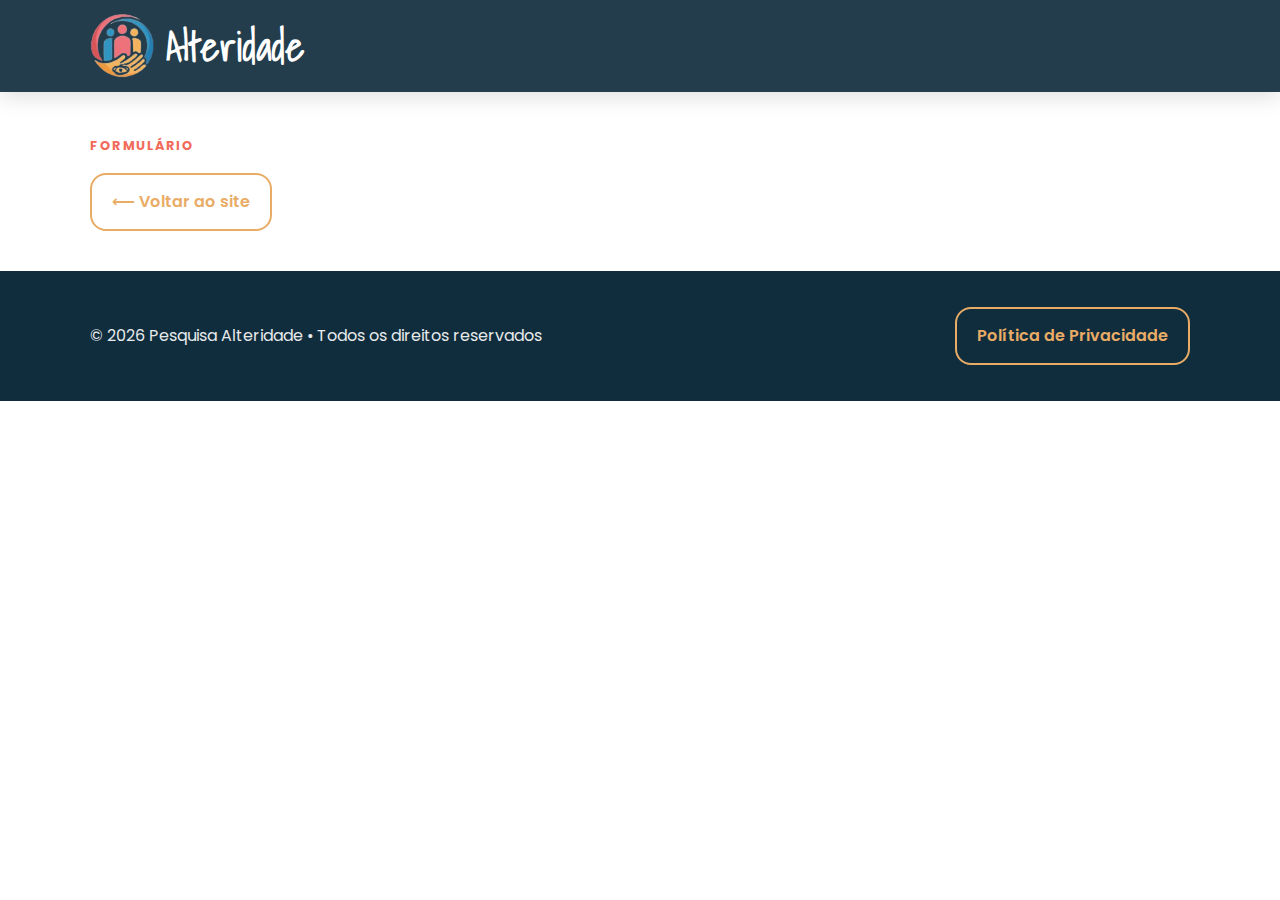
<file: coordenadores.html>
﻿<!DOCTYPE html>
<html lang="pt-br">
<head>
    <meta charset="utf-8"/>
    <meta name="viewport" content="width=device-width, initial-scale=1"/>
    <title>Formulário – Coordenadores | Pesquisa ALTERIDADE</title>
    <link rel="preconnect" href="https://fonts.googleapis.com">
    <link rel="preconnect" href="https://fonts.gstatic.com" crossorigin>
    <link href="https://fonts.googleapis.com/css2?family=Poppins:wght@300;400;500;600;700&family=Shadows+Into+Light&display=swap"
          rel="stylesheet">
    <link rel="stylesheet" href="assets/styles.css">
</head>
<body>
<header>
    <div class="container nav">
        <div class="brand">
            <img src="assets/Logo-sem-bg.png" class="brand-mark" width="80" height="80"
                 alt="Logo da Pesquisa Alteridade"/>
            <!--            <div class="brand-mark">A</div>-->
            <h1>Alteridade</h1>
        </div>
        <nav aria-label="principal">
        </nav>
    </div>
</header>

<main>
    <div class="container">
        <span class="kicker">Formulário</span>
        <div role="region" aria-label="Formulário Cognito – Coordenadores">
            <!-- Substitua o src abaixo pelo URL de incorporação do Cognito (coordenadores) -->
            <script src="https://www.cognitoforms.com/f/seamless.js" data-key="WkbTJnUSq0SBb-9_eCoymw"
                    data-form="8"></script>
        </div>

        <div style="margin-top:16px">
            <a class="btn btn-outline" href="index.html">⟵ Voltar ao site</a>
        </div>
    </div>
</main>

<footer>
    <div class="container"
         style="display:flex;justify-content:space-between;gap:20px;flex-wrap:wrap;align-items:center">
        <p style="margin:0;opacity:.9">© <span id="y"></span> Pesquisa Alteridade • Todos os direitos reservados</p>
        <a class="btn btn-outline" href="#">Política de Privacidade</a>
    </div>
</footer>
<script>
    document.getElementById('y').textContent = new Date().getFullYear();
</script>
</body>
</html>
</file>
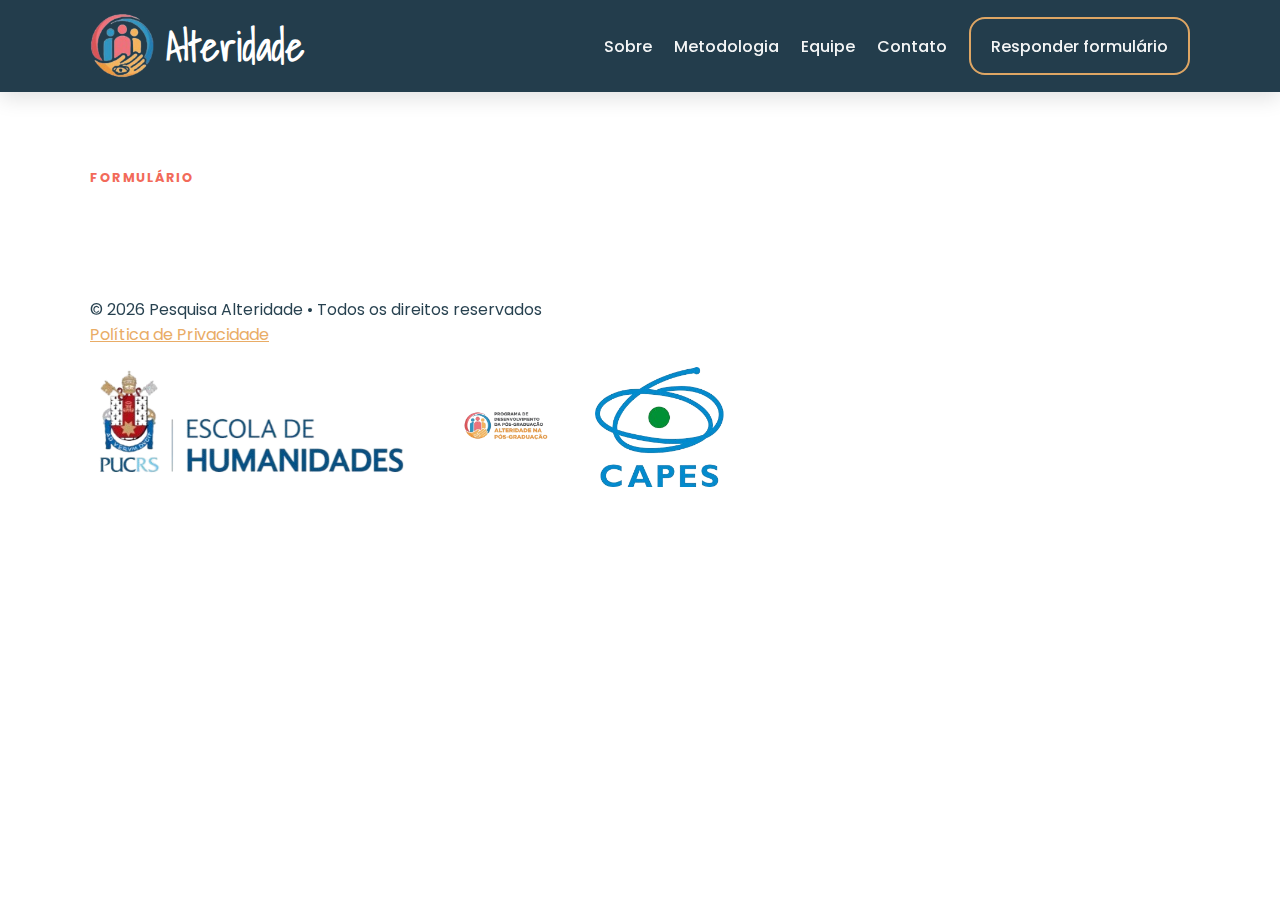
<file: discentes.html>
﻿<!DOCTYPE html>
<html lang="pt-br">
<head>
    <meta charset="utf-8"/>
    <meta name="viewport" content="width=device-width, initial-scale=1"/>
    <title>Formulário – Discentes | Pesquisa ALTERIDADE</title>
    <link rel="preconnect" href="https://fonts.googleapis.com">
    <link rel="preconnect" href="https://fonts.gstatic.com" crossorigin>
    <link href="https://fonts.googleapis.com/css2?family=Poppins:wght@300;400;500;600;700&family=Shadows+Into+Light&display=swap"
          rel="stylesheet">
    <link rel="stylesheet" href="assets/styles.css">
</head>
<body>
<!-- Header (injetado) -->
<div id="header-placeholder"></div>
<script src="componentes/header.js"></script>

<main style="margin-top: 2rem; margin-bottom: 2rem">
    <div class="container">
        <span class="kicker">Formulário</span>
        <div role="region" aria-label="Formulário Cognito – Discentes">
            <!-- Substitua o src abaixo pelo URL de incorporação do Cognito (discentes) -->
            <script src="https://www.cognitoforms.com/f/seamless.js" data-key="WkbTJnUSq0SBb-9_eCoymw"
                    data-form="9"></script>
        </div>

    </div>
</main>

<div id="footer-placeholder"></div>
<script src="componentes/footer.js"></script>
<script src="componentes/publico-modal.js"></script>
<script src="componentes/privacidade-modal.js"></script>
</body>
</html>
</file>
<file: assets/styles.css>
﻿:root {
    /* Paleta inspirada na marca Alteridade CAPES */
    --navy: #102D3D; /* fundo institucional */
    --blue: #5fb3d9; /* azul-claro de apoio */
    --gold: #e9ac66; /* destaque primário */
    --coral: #f26a5a; /* CTAs/hover */
    --pink: #f29db2; /* detalhes sutis */
    --ink: #0c202a; /* texto escuro */
    --paper: #ffffff; /* branco */
}

* { box-sizing: border-box }

html, body {
    margin: 0;
    height: 100%;
    font-family: Poppins, system-ui, -apple-system, Segoe UI, Roboto, "Helvetica Neue", Arial, sans-serif;
    color: var(--ink);
    background: var(--paper)
}

main{
    padding: 40px 0;
}

/* ---------- Layout util ---------- */
.container { width: min(1100px, 92%); margin-inline: auto }

.btn {
    display: inline-block;
    padding: .9rem 1.25rem;
    border-radius: 16px;
    font-weight: 600;
    text-decoration: none;
    transition: .2s ease;
}

.btn-primary { background: var(--gold); color: #1a1a1a; border-width: 0 }
.btn-primary:hover { background: var(--coral); color: #111 }

.btn-outline { border: 2px solid var(--gold); color: var(--gold) }
.btn-outline:hover { background: var(--gold); color: #1a1a1a }

/* ---------- Header ---------- */
header {
    position: sticky; top: 0; z-index: 40;
    background: color-mix(in oklab, var(--navy) 92%, black 0%);
    color: #fff; box-shadow: 0 6px 20px rgba(0,0,0,.12)
}

.nav { display: flex; align-items: center; justify-content: space-between; padding: 14px 0 }

.brand { display: flex; gap: 12px; align-items: center }

.brand-mark { width: 64px; height: 64px; border-radius: 12px; display: block; object-fit: contain }
@media (max-width: 640px) { .brand-mark { width: 34px; height: 34px } }

.brand h1 { font-size: 2.5rem; line-height: 1.1; margin: 0 }

.nav a { color: #fff; text-decoration: none; font-weight: 500; opacity: .95 }

.nav-links { display: flex; gap: 22px }

/* ---------- Hero ---------- */
.hero { position: relative; isolation: isolate; background: var(--navy); color: #fff }
.hero-inner { grid-template-columns: 1.2fr .8fr; gap: 40px; align-items: center; padding: 80px 0 }
.hero h2 { font-size: clamp(0.8rem, 3.4vw, 2.2rem); letter-spacing: .02em; margin: 0 0 8px }
.hero h3 { font-size: 1.5rem; font-weight: 700; margin: .2rem 0 1rem }
.hero p { font-weight: 300; opacity: .95 }

.features p { text-align: left }

p { text-align: justify }

/* Triângulo com padrão de linhas (inline SVG) */
.hero-art { position: relative; height: 380px }
.hero-art::after {
    content: ""; position: absolute; inset: 0;
    clip-path: polygon(30% 0, 100% 0, 100% 100%);
    background: linear-gradient(0deg, #fff, #fff), url('assets/carinhas.jpeg');
    background-size: cover; background-position: center; background-repeat: no-repeat;
    background-blend-mode: multiply; border-left: 10px solid color-mix(in oklab, var(--blue) 60%, white 40%);
}

/* ---------- Seções ---------- */
section { padding: 70px 0 }
.section-dark { background: var(--navy); color: #fff }

.kicker { color: var(--coral); font-weight: 700; text-transform: uppercase; letter-spacing: .12em; font-size: .8rem }
.title { margin: .4rem 0 1rem; font-size: clamp(1.6rem, 3.2vw, 2.2rem) }

h1 { font-family: "Shadows Into Light", cursive; font-size: clamp(2.6rem, 6vw, 4.6rem); letter-spacing: .02em; margin: 0 0 8px }

.lead { font-size: 1.05rem; opacity: .9 }

.features { display: grid; grid-template-columns: repeat(3, 1fr); gap: 24px; margin-top: 28px }
.card { background: #fff; border: 1px solid #e7e7e7; border-radius: 18px; padding: 22px; box-shadow: 0 10px 30px rgba(0,0,0,.06) }
.card h4 { margin: 0 0 6px }

.chip { display: inline-block; padding: 6px 10px; border-radius: 999px; background: color-mix(in oklab, var(--blue) 20%, white 80%); border: 1px solid color-mix(in oklab, var(--blue) 50%, white 50%); font-size: .8rem; margin-right: 6px }

/* ---------- CTA bloco ---------- */
.cta { display: flex; align-items: center; justify-content: space-between; gap: 20px; background: linear-gradient(135deg, color-mix(in oklab, var(--blue) 80%, white 20%), color-mix(in oklab, var(--pink) 60%, white 40%)); padding: 28px; border-radius: 22px; margin-top: 36px; color: #0f1a20 }

/* ---------- Rodapé e Logos ---------- */
footer { background: var(--navy); color: #fff; padding: 36px 0 }
.logos { display: flex; gap: 28px; flex-wrap: wrap; align-items: center }
.logos img { height: 120px; filter: grayscale(0%) }

/* ---------- Responsivo ---------- */
@media (max-width: 960px) {
    .hero-inner { grid-template-columns: 1fr; gap: 24px; padding: 56px 0 }
    .hero-art { height: 260px }
    .features { grid-template-columns: 1fr }
    .cta { flex-direction: column; align-items: flex-start }
}

.align-center { align-items: center }
.flex-center { display: flex; justify-content: center; align-items: center }
.flex-column { display: flex; flex-direction: column }
.flex-row { display: flex; flex-direction: row }
</file>
